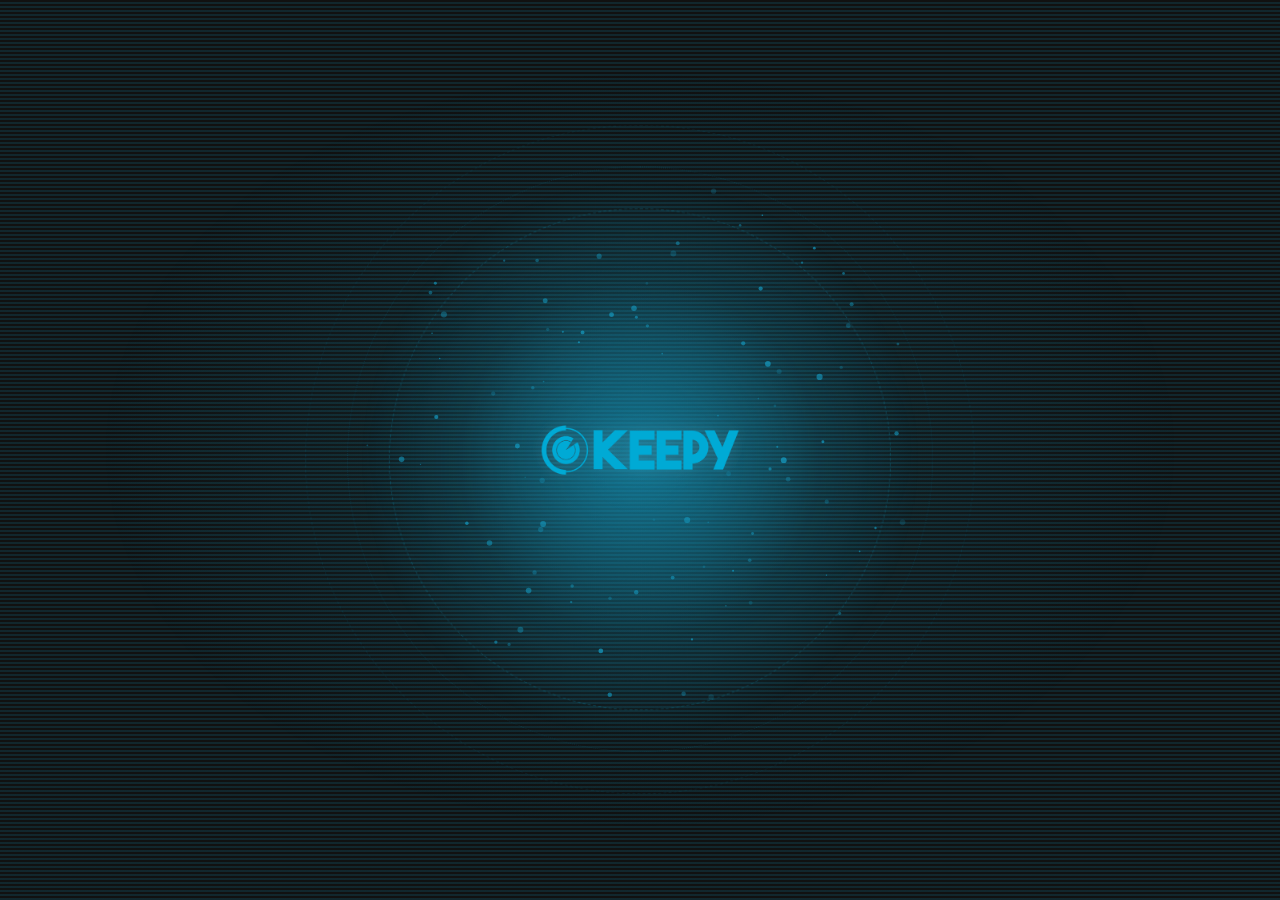
<file: index.html>
<!DOCTYPE html>
<html lang="en">
  <head>
	<title>KEEPY.MX</title>
	<link rel="icon" href="favicon.ico"/>
	<meta name="description" content="Inteligencia Artificial.">
	<meta property="og:title" content="Inteligencia Artificial." />
	<meta property="og:image" content="https://keepy.mx/assets/cover.png" />
	<meta property="og:url" content="https://keepy.mx" />
	<meta property="og:type" content="website" />
	<meta name="viewport" content="width=device-width, initial-scale=1.0">
	<meta name="color-scheme" content="dark">
  <style>
    *, *::before, *::after {
      margin: 0;
      padding: 0;
      box-sizing: border-box;
    }

    html, body {
      width: 100%;
      height: 100%;
      overflow: hidden;
      background: #111111;
    }

    /* ── Centering ── */
    .scene {
      position: fixed;
      inset: 0;
      display: flex;
      align-items: center;
      justify-content: center;
      perspective: 800px;
    }

    /* ── Ambient light ── */
    .ambient-light {
      position: fixed;
      inset: 0;
      pointer-events: none;
      z-index: 0;
      background: radial-gradient(ellipse at 50% 50%, rgba(22, 168, 210, 0.12) 0%, transparent 60%);
    }

    /* ── Scanlines ── */
    .scanlines {
      position: fixed;
      inset: 0;
      pointer-events: none;
      z-index: 50;
      background: repeating-linear-gradient(
        to bottom,
        transparent 0px,
        transparent 2px,
        rgba(22, 168, 210, 0.15) 2px,
        rgba(22, 168, 210, 0.15) 4px
      );
    }

    /* ── Parallax wrapper ── */
    #parallax-layer {
      z-index: 5;
      will-change: transform;
    }

    /* ── Orb container ── */
    .orb-wrap {
      position: relative;
      width: 380px;
      height: 380px;
    }

    @media (max-width: 480px) {
      .orb-wrap {
        width: 260px;
        height: 260px;
      }
    }

    /* ── Glow layers ── */
    .orb-glow {
      position: absolute;
      inset: -80px;
      border-radius: 50%;
      background: radial-gradient(circle, rgba(22, 168, 210, 0.45) 0%, transparent 70%);
      pointer-events: none;
    }

    .orb-glow-hard {
      position: absolute;
      inset: -30px;
      border-radius: 50%;
      background: radial-gradient(circle, rgba(22, 168, 210, 0.30) 0%, transparent 55%);
      pointer-events: none;
    }

    /* ── Ring orbits ── */
    .orbit-ring {
      position: absolute;
      border-radius: 50%;
      border: 1px dashed rgba(22, 168, 210, 0.25);
      pointer-events: none;
      top: 50%;
      left: 50%;
    }

    .orbit-ring-1 {
      width: 480px;
      height: 480px;
      margin-left: -240px;
      margin-top: -240px;
      animation: orbitSpin1 20s linear infinite;
      border-style: dashed;
      border-width: 1px;
      border-color: rgba(22, 168, 210, 0.2);
    }

    .orbit-ring-2 {
      width: 560px;
      height: 560px;
      margin-left: -280px;
      margin-top: -280px;
      animation: orbitSpin2 30s linear infinite reverse;
      border-style: dotted;
      border-width: 1px;
      border-color: rgba(22, 168, 210, 0.15);
    }

    .orbit-ring-3 {
      width: 640px;
      height: 640px;
      margin-left: -320px;
      margin-top: -320px;
      animation: orbitSpin3 25s linear infinite;
      border-style: dashed;
      border-width: 0.5px;
      border-color: rgba(22, 168, 210, 0.1);
    }

    @keyframes orbitSpin1 {
      from { transform: rotateX(65deg) rotateZ(0deg); }
      to   { transform: rotateX(65deg) rotateZ(360deg); }
    }
    @keyframes orbitSpin2 {
      from { transform: rotateX(70deg) rotateY(15deg) rotateZ(0deg); }
      to   { transform: rotateX(70deg) rotateY(15deg) rotateZ(360deg); }
    }
    @keyframes orbitSpin3 {
      from { transform: rotateX(55deg) rotateY(-10deg) rotateZ(0deg); }
      to   { transform: rotateX(55deg) rotateY(-10deg) rotateZ(360deg); }
    }

    /* ── Hologram shimmer band ── */
    .holo-shimmer {
      position: absolute;
      inset: -20px;
      pointer-events: none;
      overflow: hidden;
      border-radius: 50%;
    }

    .holo-shimmer::before {
      content: '';
      position: absolute;
      top: -100%;
      left: -10%;
      width: 120%;
      height: 80px;
      background: linear-gradient(
        180deg,
        transparent,
        rgba(22, 168, 210, 0.15),
        rgba(22, 168, 210, 0.25),
        rgba(22, 168, 210, 0.15),
        transparent
      );
      animation: shimmerSweep 3s ease-in-out infinite;
    }

    @keyframes shimmerSweep {
      0%   { top: -15%; }
      100% { top: 110%; }
    }

    /* ── Glitch overlay ── */
    .glitch {
      position: absolute;
      inset: 0;
      border-radius: 50%;
      pointer-events: none;
      opacity: 0;
      background: linear-gradient(
        0deg,
        transparent 40%,
        rgba(22, 168, 210, 0.35) 41%,
        rgba(22, 168, 210, 0.35) 43%,
        transparent 44%,
        transparent 58%,
        rgba(22, 168, 210, 0.25) 59%,
        rgba(22, 168, 210, 0.25) 60%,
        transparent 61%
      );
    }

    /* ── Electric arcs canvas ── */
    #arcs {
      position: fixed;
      inset: 0;
      pointer-events: none;
      z-index: 6;
    }

    /* ── Particle canvas ── */
    #particles {
      position: fixed;
      inset: 0;
      pointer-events: none;
      z-index: 10;
    }
  </style>
</head>
<body>

  <!-- 1: Ambient light -->
  <div class="ambient-light" id="ambientLight"></div>

  <div class="scanlines"></div>
  <canvas id="particles"></canvas>

  <!-- 8: Electric arcs -->
  <canvas id="arcs"></canvas>

  <div class="scene">
    <div id="parallax-layer">
    <div class="orb-wrap" id="orb">
      <div class="orb-glow"></div>
      <div class="orb-glow-hard"></div>

      <!-- 3: Ring orbits -->
      <div class="orbit-ring orbit-ring-1"></div>
      <div class="orbit-ring orbit-ring-2"></div>
      <div class="orbit-ring orbit-ring-3"></div>

      <div class="holo-shimmer"></div>
      <div class="glitch" id="glitch"></div>
    </div>
    </div>
  </div>

  <img src="assets/logo.png" alt="keepy.mx" style="position:fixed;top:50%;left:50%;transform:translate(-50%,-50%);width:200px;height:auto;z-index:9999;pointer-events:none;filter:drop-shadow(0 0 8px rgba(255,255,255,0.075)) drop-shadow(0 0 20px rgba(255,255,255,0.04));">

  <script src="https://cdnjs.cloudflare.com/ajax/libs/gsap/3.12.5/gsap.min.js"></script>
  <script>
    // ── Breathing pulse ──
    gsap.to('#orb', {
      scale: 1.06,
      duration: 1.5,
      ease: 'sine.inOut',
      yoyo: true,
      repeat: -1,
      transformOrigin: 'center center'
    });

    // ── Gentle floating ──
    gsap.to('#orb', {
      y: 18,
      duration: 2,
      ease: 'sine.inOut',
      yoyo: true,
      repeat: -1
    });

    // ── Soft glow pulse ──
    gsap.to('.orb-glow', {
      opacity: 0.85,
      duration: 2,
      ease: 'sine.inOut',
      yoyo: true,
      repeat: -1
    });

    gsap.to('.orb-glow-hard', {
      opacity: 1,
      duration: 3.5,
      ease: 'sine.inOut',
      yoyo: true,
      repeat: -1
    });

    // ── Glitch flicker ──
    function glitch() {
      const el = document.getElementById('glitch');
      const tl = gsap.timeline({
        onComplete: () => {
          gsap.delayedCall(2 + Math.random() * 3, glitch);
        }
      });
      tl.to(el, { opacity: 1, duration: 0.05 })
        .to(el, { opacity: 0, duration: 0.05 })
        .to(el, { opacity: 0.7, duration: 0.04 })
        .to(el, { opacity: 0, duration: 0.06 });
    }
    gsap.delayedCall(2, glitch);

    // ── Particle drift ──
    (function () {
      const canvas = document.getElementById('particles');
      const ctx = canvas.getContext('2d');
      let W, H, cx, cy;

      function resize() {
        W = canvas.width = window.innerWidth;
        H = canvas.height = window.innerHeight;
        cx = W / 2;
        cy = H / 2;
      }
      resize();
      window.addEventListener('resize', resize);

      const COUNT = 90;
      const particles = [];

      for (let i = 0; i < COUNT; i++) {
        const angle = Math.random() * Math.PI * 2;
        const dist = 80 + Math.random() * 200;
        particles.push({
          x: cx + Math.cos(angle) * dist,
          y: cy + Math.sin(angle) * dist,
          vx: (Math.random() - 0.5) * 0.25,
          vy: (Math.random() - 0.5) * 0.25 - 0.12,
          r: Math.random() * 2.5 + 0.6,
          a: Math.random() * 0.5 + 0.15,
          life: Math.random() * 250 + 120,
          age: 0
        });
      }

      function frame() {
        ctx.clearRect(0, 0, W, H);
        for (let i = 0; i < particles.length; i++) {
          const p = particles[i];
          p.x += p.vx;
          p.y += p.vy;
          p.age++;

          if (p.age > p.life) {
            const angle = Math.random() * Math.PI * 2;
            const dist = 80 + Math.random() * 200;
            p.x = cx + Math.cos(angle) * dist;
            p.y = cy + Math.sin(angle) * dist;
            p.age = 0;
            p.a = Math.random() * 0.5 + 0.15;
          }

          const fade = p.age < 25
            ? p.age / 25
            : p.age > p.life - 25
              ? (p.life - p.age) / 25
              : 1;

          ctx.beginPath();
          ctx.arc(p.x, p.y, p.r, 0, Math.PI * 2);
          ctx.fillStyle = `rgba(22, 168, 210, ${p.a * fade})`;
          ctx.fill();
        }
        requestAnimationFrame(frame);
      }
      frame();
    })();

    // ── 8: Electric arcs ──
    (function () {
      const canvas = document.getElementById('arcs');
      const ctx = canvas.getContext('2d');
      let W, H, cx, cy;

      function resize() {
        W = canvas.width = window.innerWidth;
        H = canvas.height = window.innerHeight;
        cx = W / 2;
        cy = H / 2;
      }
      resize();
      window.addEventListener('resize', resize);

      function drawArc() {
        const angle1 = Math.random() * Math.PI * 2;
        const angle2 = angle1 + (Math.random() - 0.5) * 1.5;
        const r = 160 + Math.random() * 60;

        const x1 = cx + Math.cos(angle1) * r;
        const y1 = cy + Math.sin(angle1) * r;
        const x2 = cx + Math.cos(angle2) * r;
        const y2 = cy + Math.sin(angle2) * r;

        const segments = 8 + Math.floor(Math.random() * 8);
        const points = [{ x: x1, y: y1 }];

        for (let i = 1; i < segments; i++) {
          const t = i / segments;
          const bx = x1 + (x2 - x1) * t + (Math.random() - 0.5) * 40;
          const by = y1 + (y2 - y1) * t + (Math.random() - 0.5) * 40;
          points.push({ x: bx, y: by });
        }
        points.push({ x: x2, y: y2 });

        // Main bright arc
        ctx.beginPath();
        ctx.moveTo(points[0].x, points[0].y);
        for (let i = 1; i < points.length; i++) {
          ctx.lineTo(points[i].x, points[i].y);
        }
        ctx.strokeStyle = 'rgba(22, 168, 210, 0.7)';
        ctx.lineWidth = 1.5;
        ctx.shadowColor = 'rgba(22, 168, 210, 0.8)';
        ctx.shadowBlur = 15;
        ctx.stroke();

        // Thinner white core
        ctx.beginPath();
        ctx.moveTo(points[0].x, points[0].y);
        for (let i = 1; i < points.length; i++) {
          ctx.lineTo(points[i].x, points[i].y);
        }
        ctx.strokeStyle = 'rgba(180, 230, 255, 0.5)';
        ctx.lineWidth = 0.5;
        ctx.shadowBlur = 0;
        ctx.stroke();
      }

      let arcTimer = 0;
      let activeArcs = [];

      function frame() {
        ctx.clearRect(0, 0, W, H);

        arcTimer++;
        // Fire an arc every ~80-160 frames
        if (arcTimer > 80 + Math.random() * 80) {
          arcTimer = 0;
          const arcCount = 1 + Math.floor(Math.random() * 3);
          activeArcs = [];
          for (let i = 0; i < arcCount; i++) {
            activeArcs.push({ life: 6 + Math.floor(Math.random() * 6), age: 0 });
          }
        }

        for (let i = activeArcs.length - 1; i >= 0; i--) {
          const a = activeArcs[i];
          if (a.age < a.life) {
            drawArc();
            a.age++;
          } else {
            activeArcs.splice(i, 1);
          }
        }

        requestAnimationFrame(frame);
      }
      frame();
    })();
  </script>
</body>
</html>
</file>
